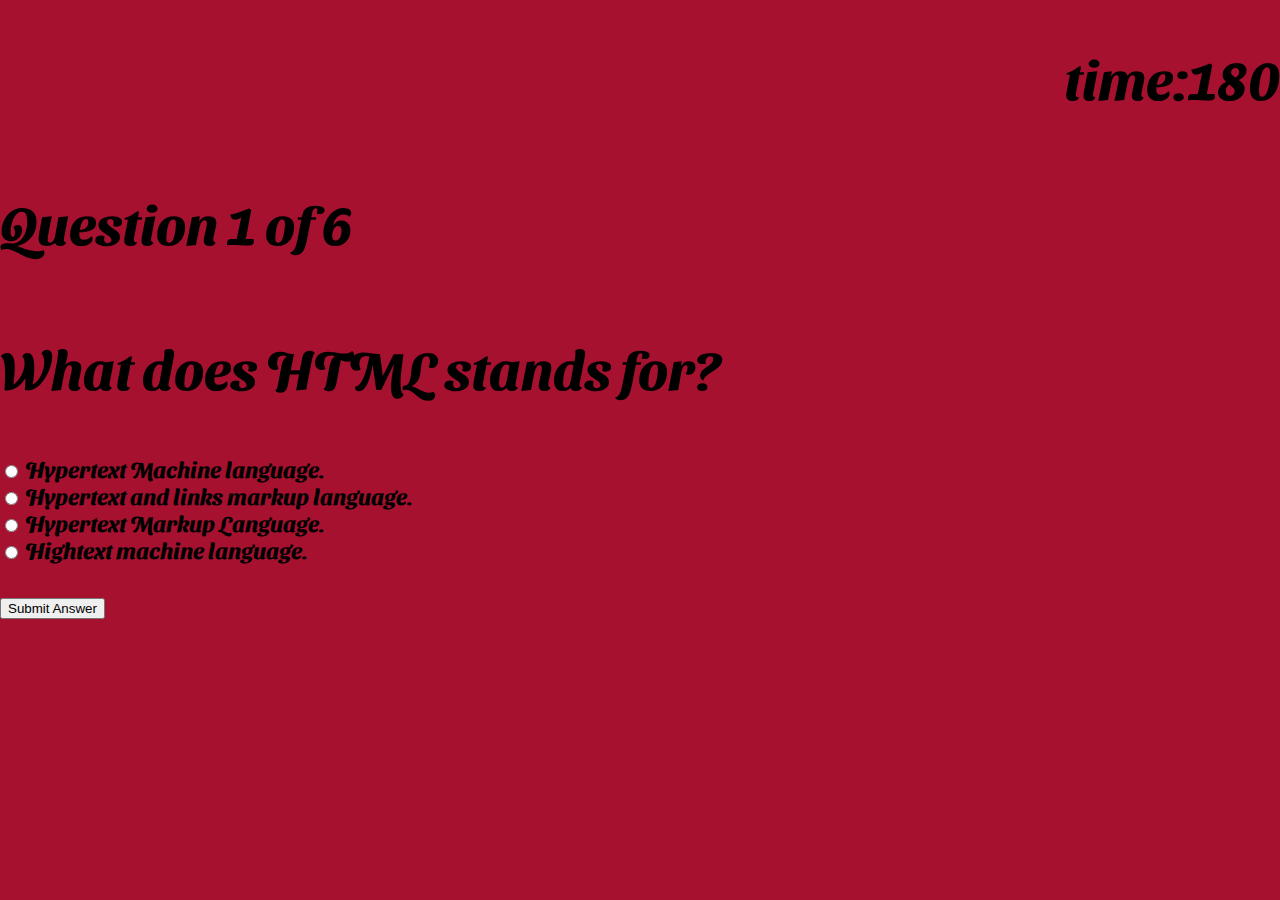
<file: game.html>
<!DOCTYPE html>
<html lang="en">
<head>
    <meta charset="UTF-8">
    <meta name="viewport" content="width=device-width, initial-scale=1.0">
    <title>quiz</title>

    <link rel="stylesheet" href="style.css">
</head>
<body>
    <h2> time:<span id ="timer">180</span></h2> 

    <h3 id ="test_status"></h3>

    <h4 id = "test"></h4> 
    <script src="./quiz.js"></script>
    
</body>
</html>
</file>
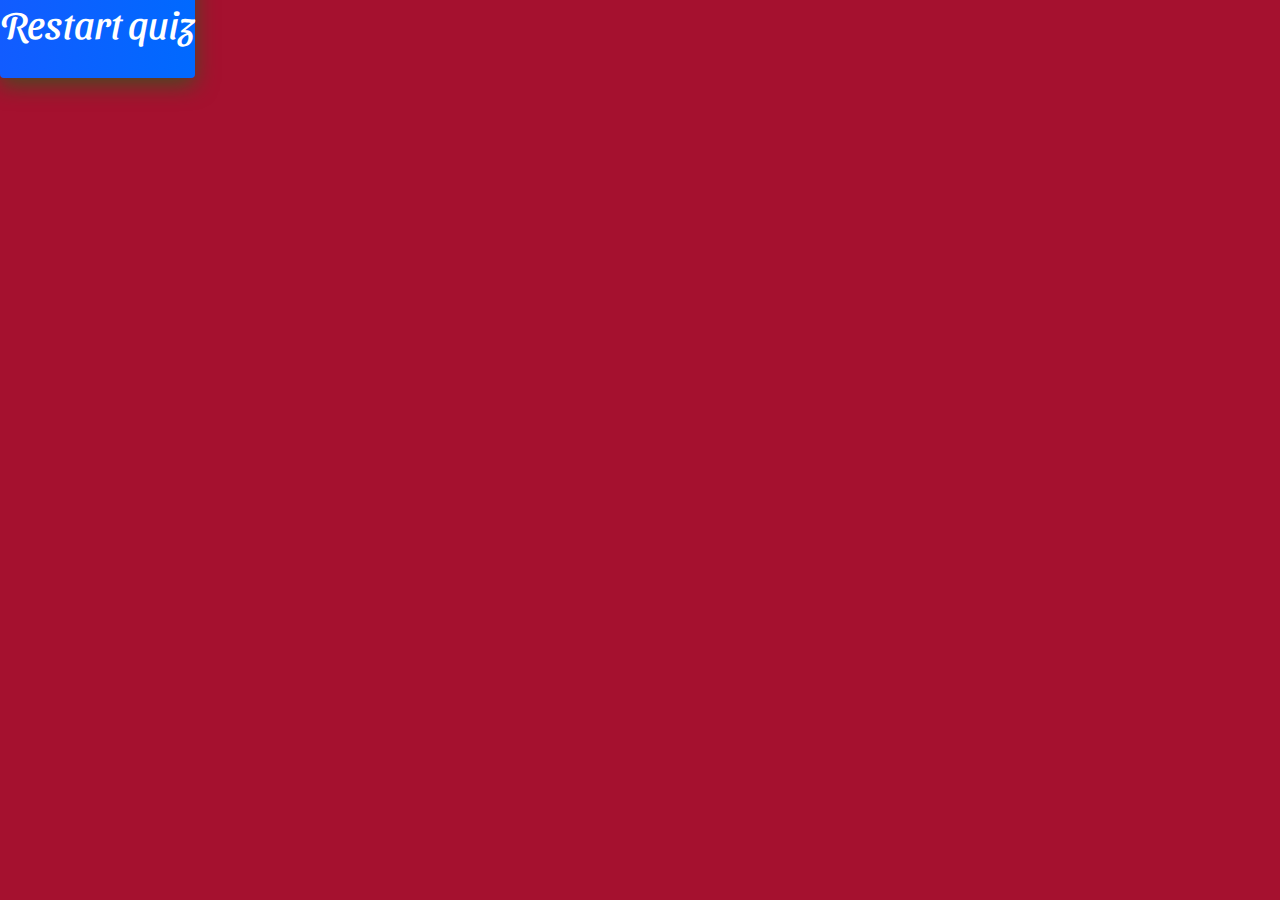
<file: highscore.html>
<!DOCTYPE html>
<html lang="en">
<head>
    <meta charset="UTF-8">
    <meta name="viewport" content="width=device-width, initial-scale=1.0">
    <title>quiz</title>
    <script src="./quiz.js"></script>
    <link rel="stylesheet" href="style.css">
</head>
<body>
     <!-- <a href="/highscore.js"  id = "Hsbtn" class="btn">High Score</a>
          </div> -->

          <a href="./game.html" id ="btn" class="btn">Restart quiz</a>

    
    
</body>
</html>
</file>
<file: style.css>
@import url('https://fonts.googleapis.com/css2?family=Sansita+Swashed&display=swap');

:root{
    background-color: rgb(165, 17, 47);
}

* body{
    box-sizing: border-box;
    margin: 0;
    padding: 0;
    font-size: 62.5%;
    font-family: 'Sansita Swashed', cursive;
}

h1{
font-size: 6.4rem;
color: black;
margin-top: 5rem;

}
h2{
    font-size: 3.4rem;
    color: black;
    text-align: right;
    }

h3{
        font-size: 3.4rem;
        color: black;
        margin-top: 5rem;
        }

h4{
    font-size: 1.4rem;
    color: black;
}

.container{
width: 100vw;
height: 50vh;
display: flex;
justify-content: center;
align-items: center;
max-width: 80rem;
margin: 0 auto;
padding: 3rem;
}

.flex-colunm {
display: flex;
flex-direction: column;
}

.flex-center {
justify-content: center;
align-items: center;
}

.justify-center {
justify-content: center;
}

.text-center {
    text-align: center;
}

.hidden{
    display: none;
}

.btn{
    font-size: 2.4rem;
    padding: 2rem 0;
    width: 30rem;
    text-align: center;
    margin-bottom: 1rem;
    margin-right: 1rem;
    text-decoration: none;
    color: white;
    background: linear-gradient(90deg, rgb(18, 92, 255)0%, rgb(0,105,255)100%);
    border-radius: 4px;
     }

.btn:hover {   
    cursor: pointer;
    box-shadow:0 0.4rem 1.4rem 0 rgba(8, 114, 24 ,0.6) ;
    transition: transform 150ms;
    transform:scale(1.05);
} 

.Hsbtn{
    font-size: 2.4rem;
    padding: 2rem 0;
    width: 30rem;
    text-align: center;
    margin-bottom: 1rem;
    margin-right: 1rem;
    text-decoration: none;
    color: white;
    background:linear-gradient(90deg, rgb(212, 255, 18)0%, rgb(208, 255, 0)100%);
    border-radius: 4px;
    
}
</file>
